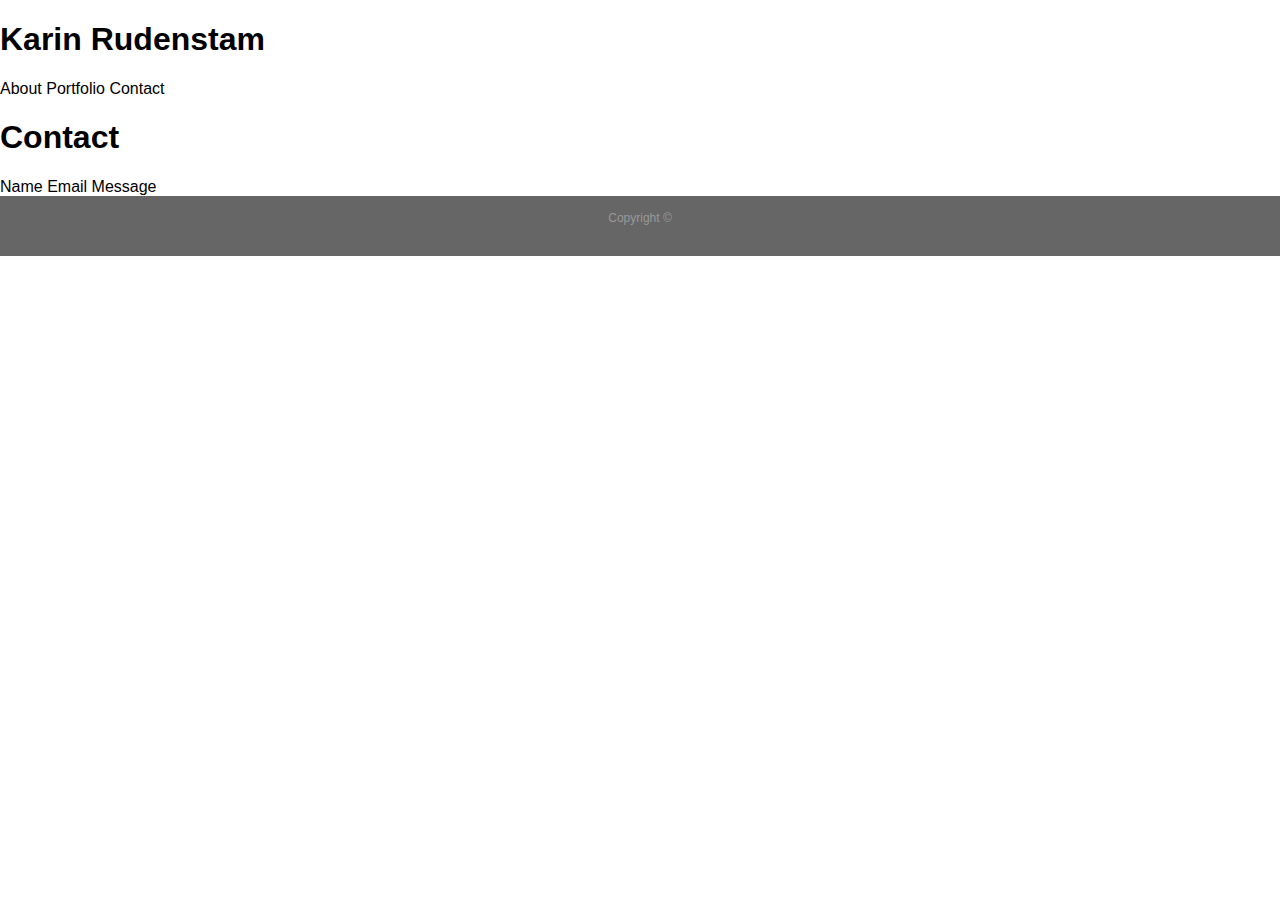
<file: contact.html>
<!DOCTYPE html>
<html lang="en">
<head>
    <meta charset="UTF-8">
    <meta name="viewport" content="width=device-width, initial-scale=1.0">
    <meta http-equiv="X-UA-Compatible" content="ie=edge">
    <title>Karin Rudenstam Portfolio</title>
    <link rel="stylesheet" type="text/css" href="assets/CSS/style.css">
</head>

<body>
    <div id="name">
        <h1>Karin Rudenstam</h1>
    </div>

    <div id="main-header">
        About Portfolio Contact
    </div>

    <div id="contact">
        <h1>Contact</h1>
            Name
            Email
            Message
    </div>

    <div id="footer">Copyright ©</div>

</body>

</html>
</file>
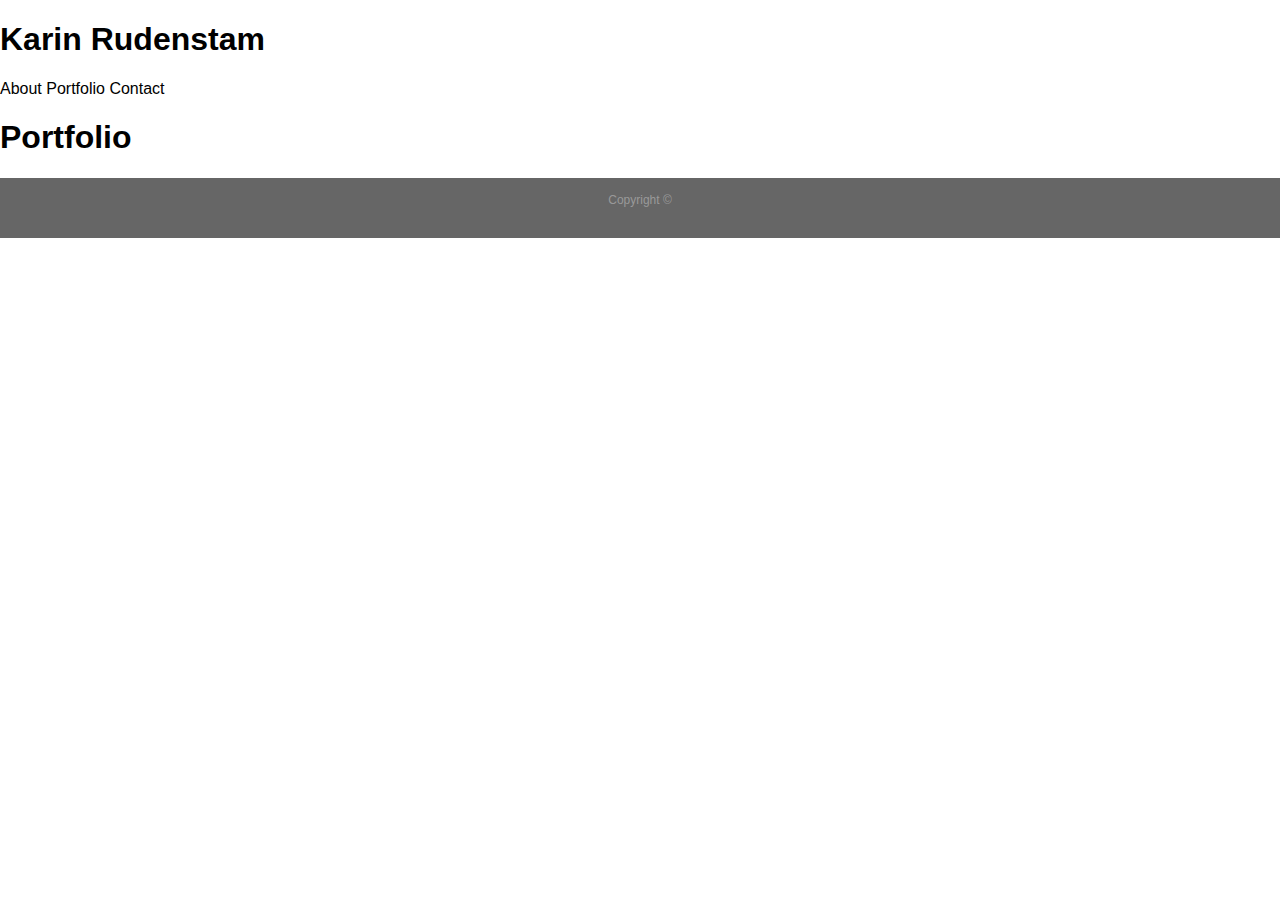
<file: portfolio.html>
<!DOCTYPE html>
<html lang="en">
<head>
    <meta charset="UTF-8">
    <meta name="viewport" content="width=device-width, initial-scale=1.0">
    <meta http-equiv="X-UA-Compatible" content="ie=edge">
    <title>Karin Rudenstam Portfolio</title>
    <link rel="stylesheet" type="text/css" href="assets/CSS/style.css">
</head>

<body>
    <div id="name">
        <h1>Karin Rudenstam</h1>
    </div>

    <div id="main-header">
        About Portfolio Contact
    </div>

    <div id="Portfolio">
        <h1>Portfolio</h1>

    </div>

    <div id="footer">Copyright ©</div>

</body>

</html>
</file>
<file: assets/CSS/style.css>
body {
    font-family: arial, 'Helvetica Neue', helvetica, sans-serif;
    font-size: 14;
    padding: 0;
    margin: 0;
 
}

#header-left {
    font-family: Georgia, Times, 'Times New Roman', serif;
    color: #fff;
    background: #4aaaa5;
    width: 30%;
    text-align: center;
    float: left;
}

#header-right {
    font-family: Georgia, Times, 'Times New Roman', serif;
    background: #fff;
    color: #777;
    width: 70%;
    text-align: center;
    float: left;
}

.container {
    clear: both;
    overflow: auto;
    width: 960px;
    margin: 0 auto;

}

#about-me {
    background: #fff;
    color: #4aaaa5;
    text-align: justify;
    line-height: 150%;
    font-size: 14px; 
}

#profile-picture {
    margin-right: 20px;
    width: 200px;
    height: 200px;
}

p {
    color: #777; 
}

#footer {
    color: #999;
    background: #666;
    height: 40px;
    text-align: center;
    font-size: 12px; 
    padding: 15px 5px 5px 5px;    
}
</file>
